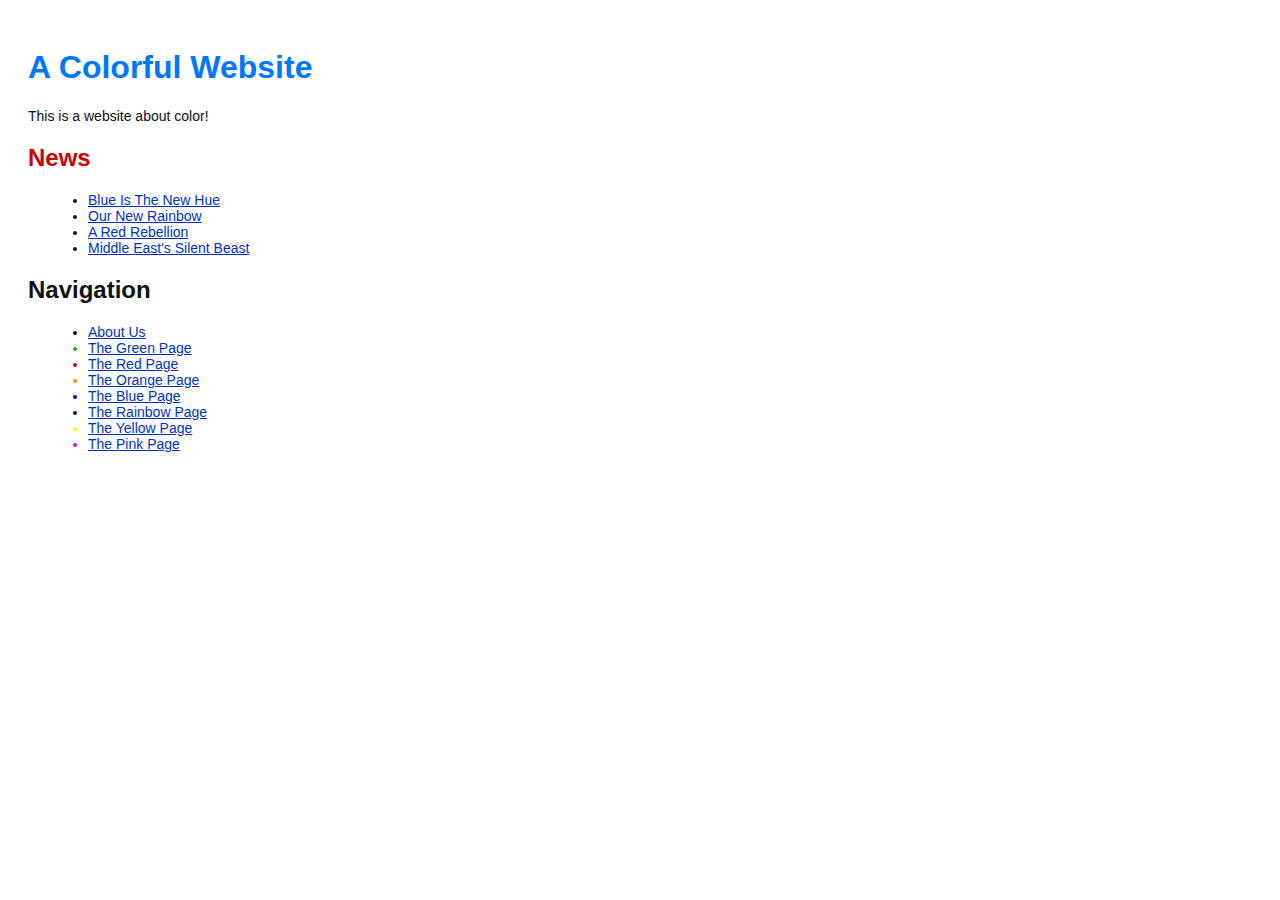
<file: index.html>
<!DOCTYPE html>
<html lang="en">
<head>
  <title>A Colorful Website</title>
  <link rel="stylesheet" href="style.css" />
  <meta charset="utf-8" />
</head>
<body>
  <h1 style="color: #07F">A Colorful Website</h1>
  <p>This is a website about color!</p>    
  
  <h2 style="color: #C00">News</h2>
  <ul>
    <li><a href="news-1.html">Blue Is The New Hue</a></li>
    <li><a href="rainbow.html">Our New Rainbow</a></li>
    <li><a href="news-2.html">A Red Rebellion</a></li>
    <li><a href="news-3.html">Middle East's Silent Beast</a></li>
  </ul>
  <h2>Navigation</h2>
<ul>
  <li>
    <a href="about/index.html">About Us</a>
  </li>
  <li style="color: #0C0">
    <a href="green.html">The Green Page</a>
  </li>
  <li style="color: #C00">
    <a href="red.html">The Red Page</a>
  </li>
  <li style="color: #F90">
    <a href="orange.html">The Orange Page</a>
  </li>
  <li style="color: #00F">
    <a href="blue.html">The Blue Page</a>
  </li>
  <li>
    <a href="rainbow.html">The Rainbow Page</a>
  </li>
  <li style="color: #FF0">
    <a href="yellow.html">The Yellow Page</a>
  </li>
  <li style="color: #F0F">
      <a href="pink.html">The Pink Page</a>
  </li>
</ul>
</body>
</html>
</file>
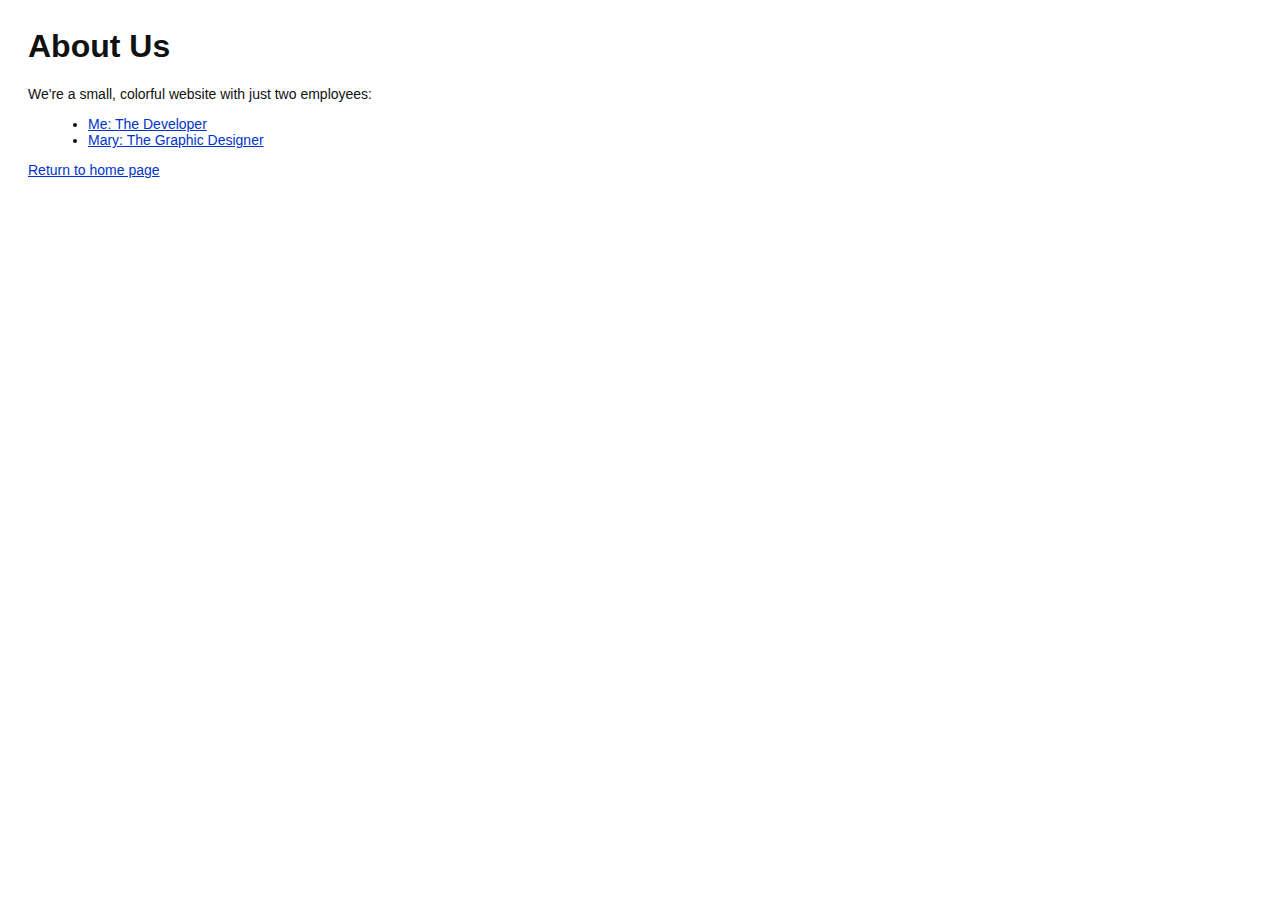
<file: about/index.html>
<html lang="en">
<head>
  <title>About Us</title>
  <link rel="stylesheet" href="../style.css" />
  <meta charset="utf-8" />
</head>
<body>
  <h1>About Us</h1>
  <p>We're a small, colorful website with just two employees:</p>

  <ul>
    <li><a href="me.html">Me: The Developer</a></li>
    <li><a href="mary.html">Mary: The Graphic Designer</a></li>
  </ul>
    
  <p><a href="../index.html">Return to home page</a></p>
</body>
</html>
</file>
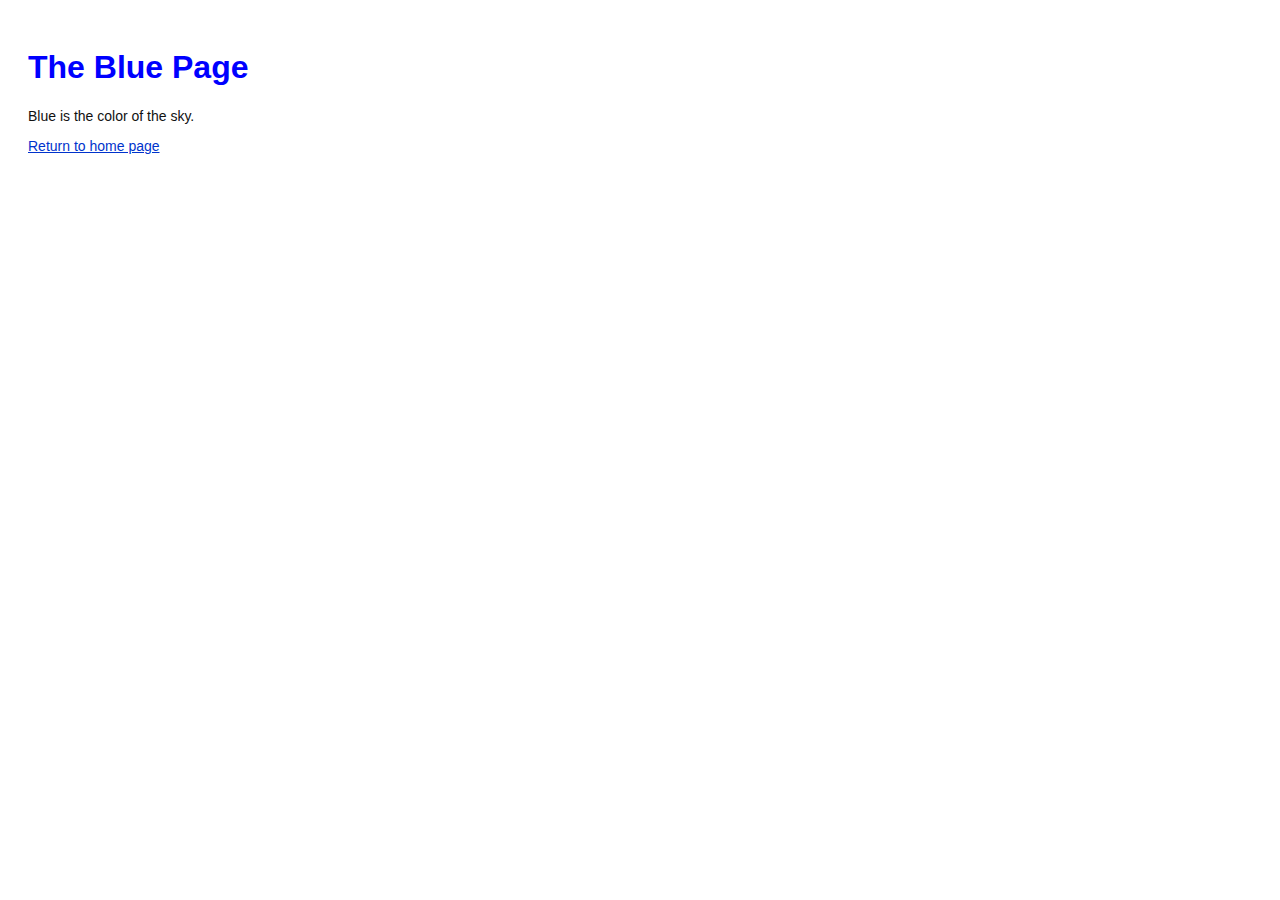
<file: blue.html>
<!DOCTYPE html>
<html lang="en">
<head>
  <title>The Blue Page</title>
  <link rel="stylesheet" href="style.css" />
  <meta charset="utf-8" />
</head>
<body>
  <h1 style="color: #00F">The Blue Page</h1>
  <p>Blue is the color of the sky.</p>
  <p><a href="index.html">Return to home page</a></p>
</body>
</html>
</file>
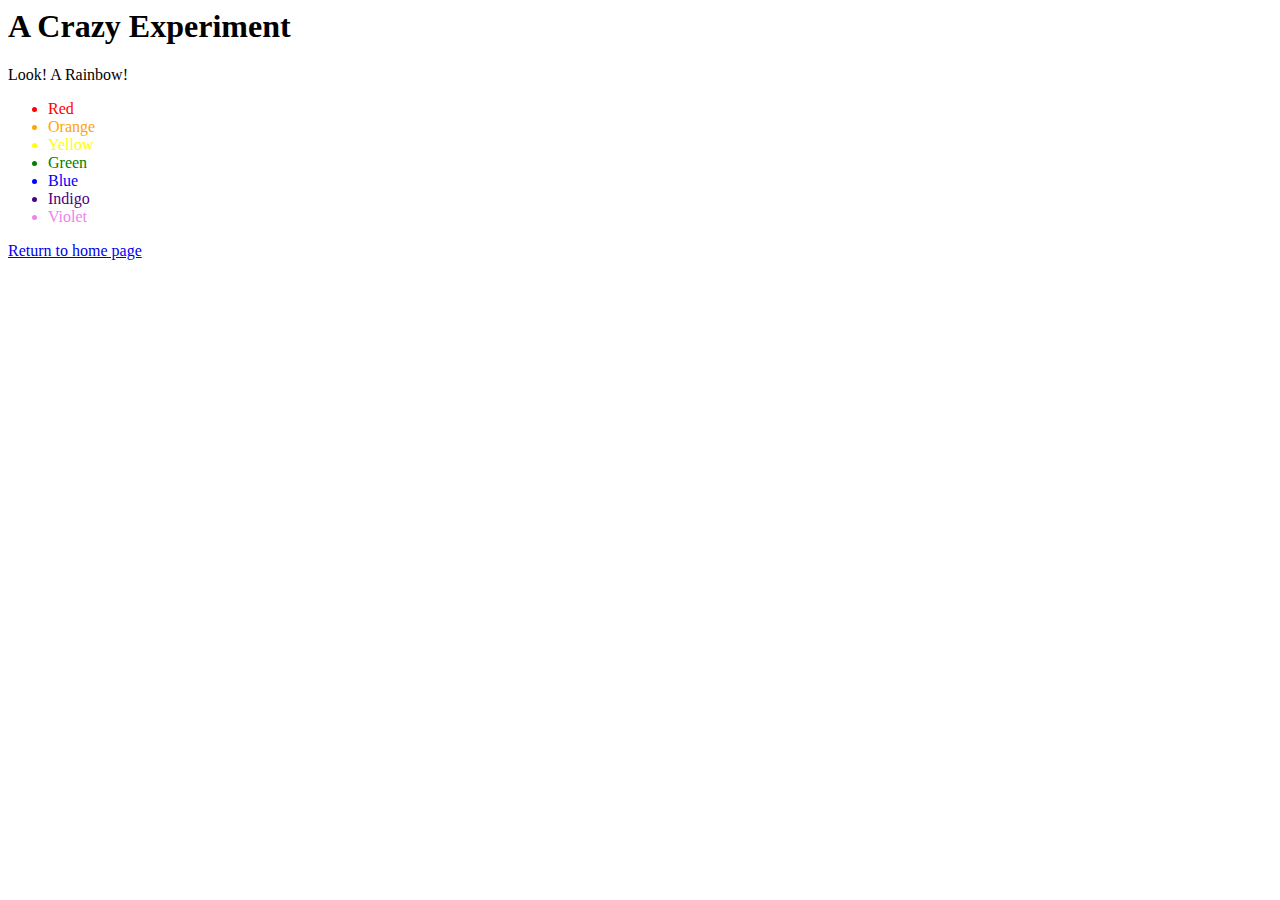
<file: crazy.html>
<html lang="en">
<head>
  <title>A Crazy Experiment</title>
  <meta charset="utf-8" />
</head>
<body>
  <h1>A Crazy Experiment</h1>
  <p>Look! A Rainbow!</p>

  <ul>
    <li style="color: red">Red</li>
    <li style="color: orange">Orange</li>
    <li style="color: yellow">Yellow</li>
    <li style="color: green">Green</li>
    <li style="color: blue">Blue</li>
    <li style="color: indigo">Indigo</li>
    <li style="color: violet">Violet</li>
  </ul>
    
  <p><a href="index.html">Return to home page</a></p>
</body>
</html>
</file>
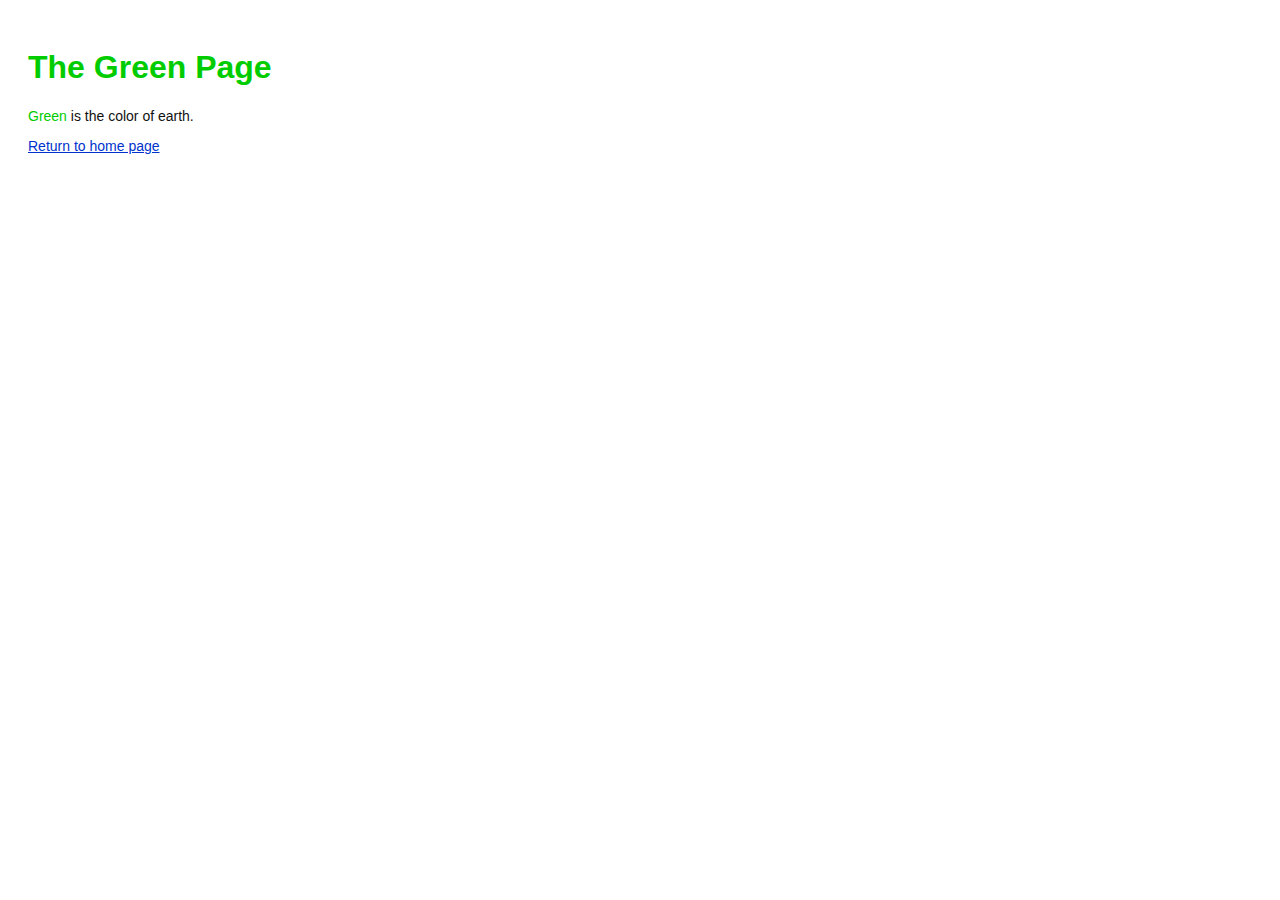
<file: green.html>
<!DOCTYPE html>
<html lang="en">
<head>
  <title>The Green Page</title>
  <link rel="stylesheet" href="style.css" />
  <meta charset="utf-8" />
</head>
<body>
  <h1 style="color: #0C0">The Green Page</h1>
  <p><span style="color: #0C0">Green</span> is the color of earth.</p>
    
  <p><a href="index.html">Return to home page</a></p>
</body>
</html>
</file>
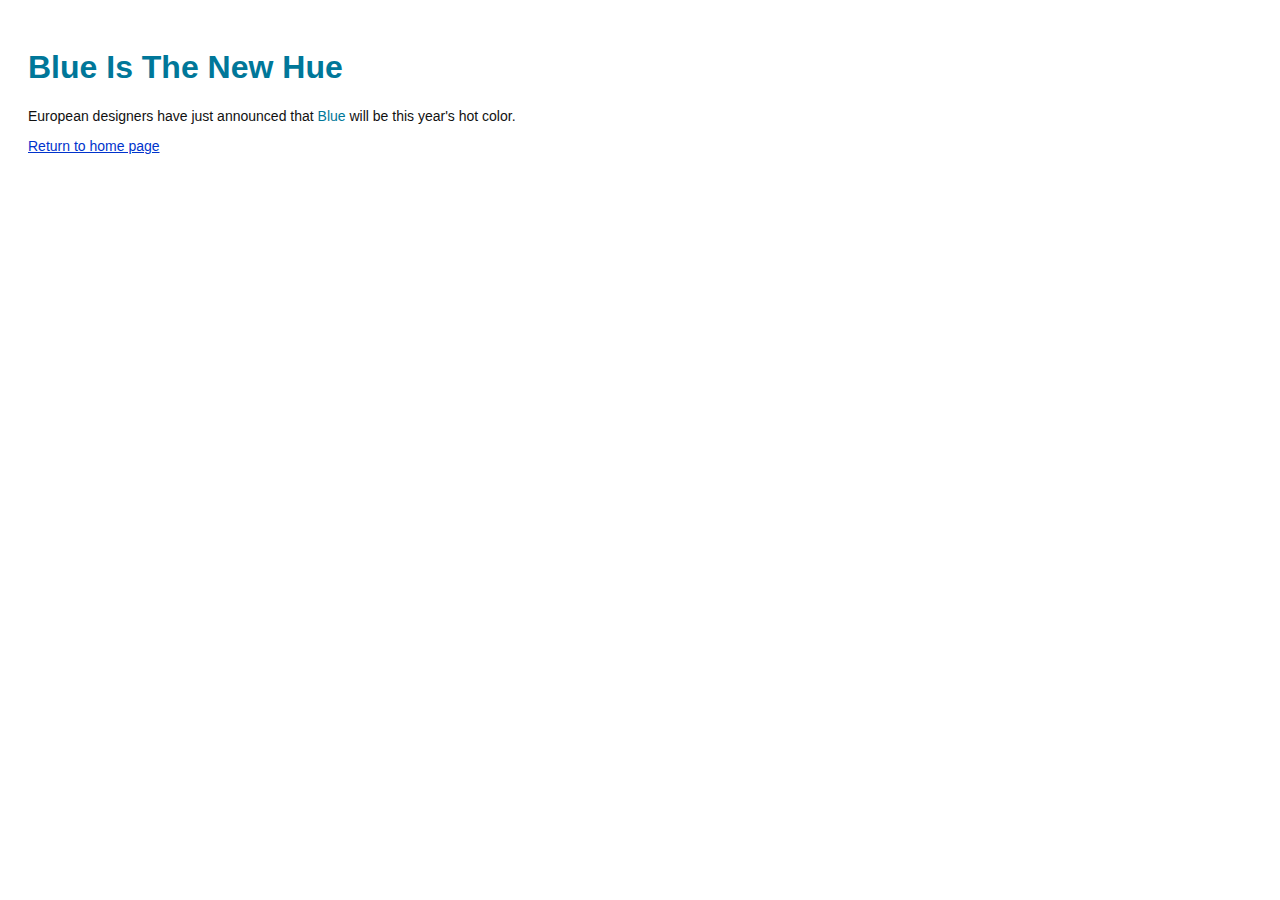
<file: news-1.html>
<!DOCTYPE html>
<html lang="en">
<head>
  <title>Blue Is The New Hue</title>
  <link rel="stylesheet" href="style.css" />
  <meta charset="utf-8" />
</head>
<body>
  <h1 style="color: #079">Blue Is The New Hue</h1>
  <p>European designers have just announced that
  <span style="color: #079">Blue</span> will be this year's
  hot color.</p>
    
  <p><a href="index.html">Return to home page</a></p>
</body>
</file>
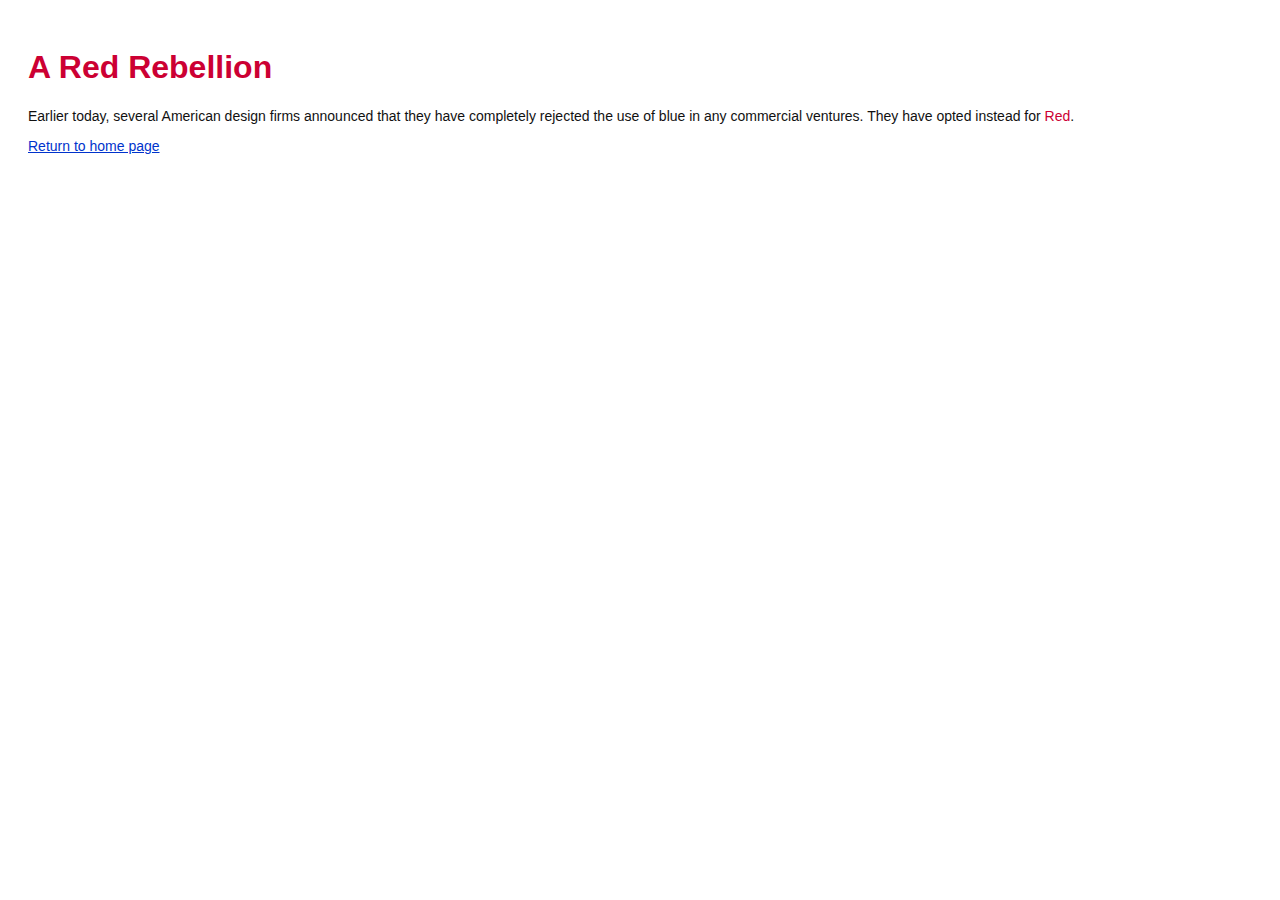
<file: news-2.html>
<!DOCTYPE html>
<html lang="en">
<head>
  <title>A Red Rebellion</title>
  <link rel="stylesheet" href="style.css" />
  <meta charset="utf-8" />
</head>
<body>
  <h1 style="color: #C03">A Red Rebellion</h1>
    
  <p>Earlier today, several American design firms
  announced that they have completely rejected the use
  of blue in any commercial ventures. They have
  opted instead for <span style="color: #C03">Red</span>.</p>
    
  <p><a href="index.html">Return to home page</a></p>
</body>
</html>
</file>
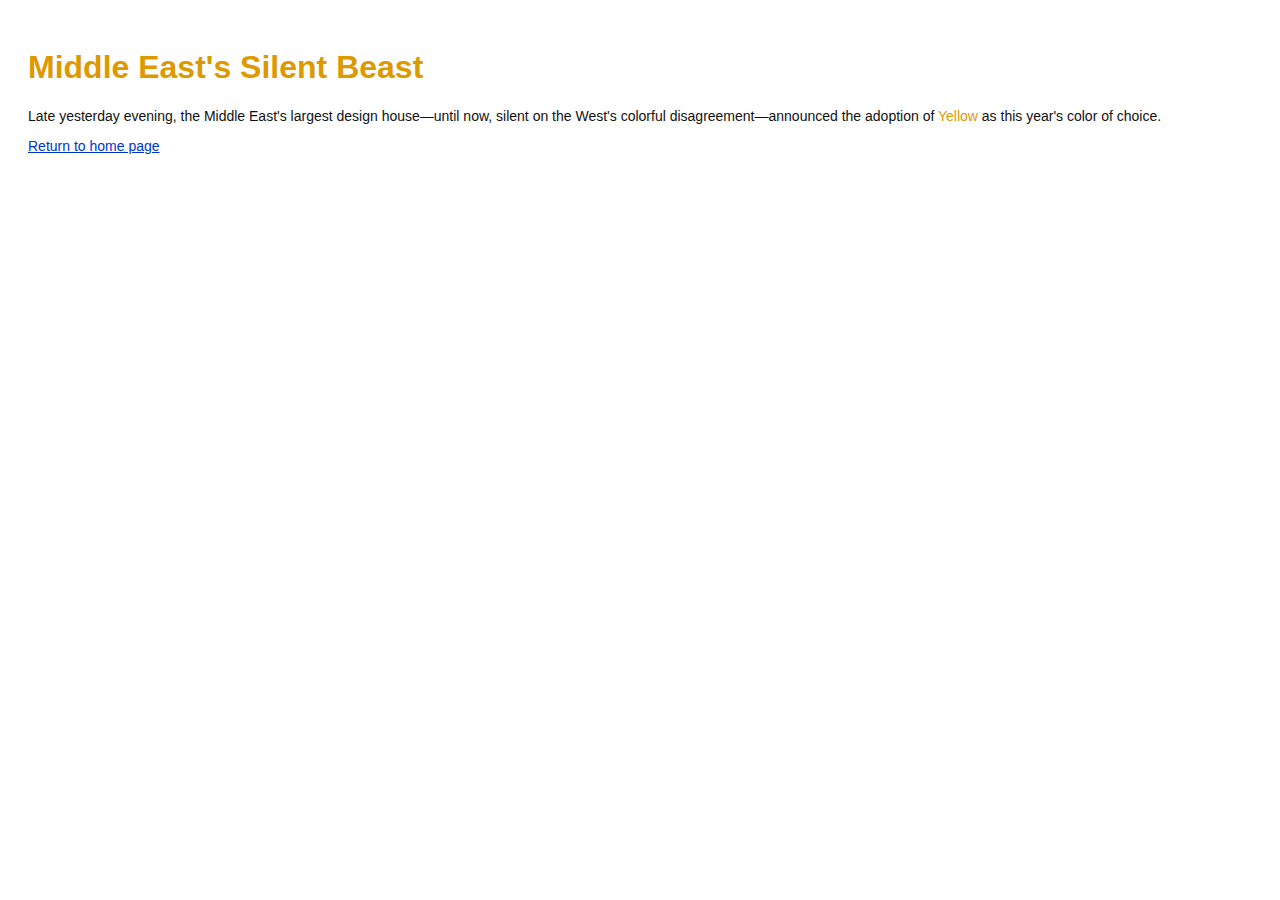
<file: news-3.html>
<!DOCTYPE html>
<html lang="en">
<head>
  <title>Middle East's Silent Beast</title>
  <link rel="stylesheet" href="style.css" />
  <meta charset="utf-8" />
</head>
<body>
  <h1 style="color: #D90">Middle East's Silent Beast</h1>
  <p>Late yesterday evening, the Middle East's largest
  design house&mdash;until now, silent on the West's colorful
  disagreement&mdash;announced the adoption of
  <span style="color: #D90">Yellow</span> as this year's
  color of choice.</p>
    
  <p><a href="index.html">Return to home page</a></p>
</body>
</html>
</file>
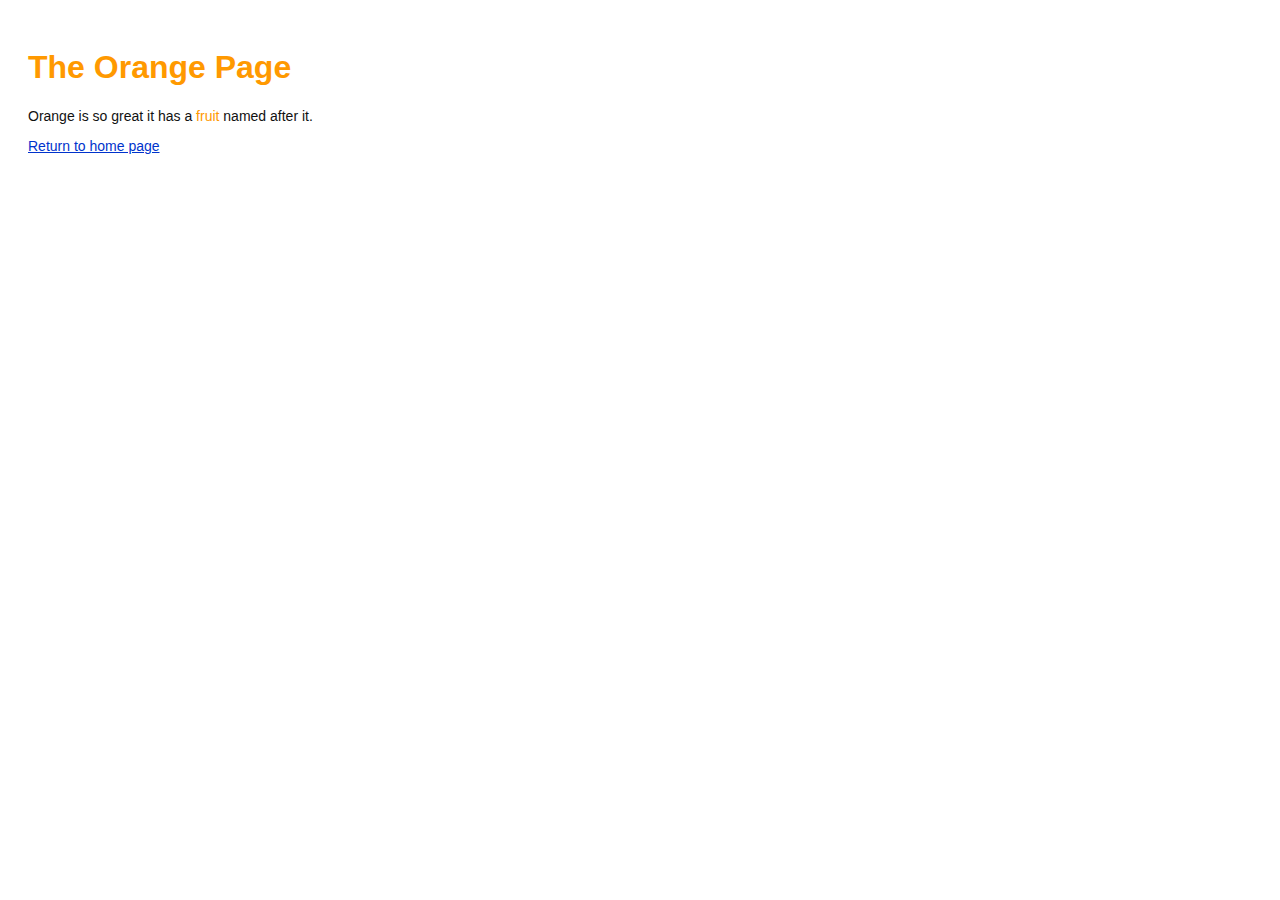
<file: orange.html>
<!DOCTYPE html>
<html lang="en">
<head>
  <title>The Orange Page</title>
  <link rel="stylesheet" href="style.css" />
  <meta charset="utf-8" />
</head>
<body>
  <h1 style="color: #F90">The Orange Page</h1>
  <p>Orange is so great it has a
  <span style="color: #F90">fruit</span> named after it.</p>
  <p><a href="index.html">Return to home page</a></p>
</body>
</html>
</file>
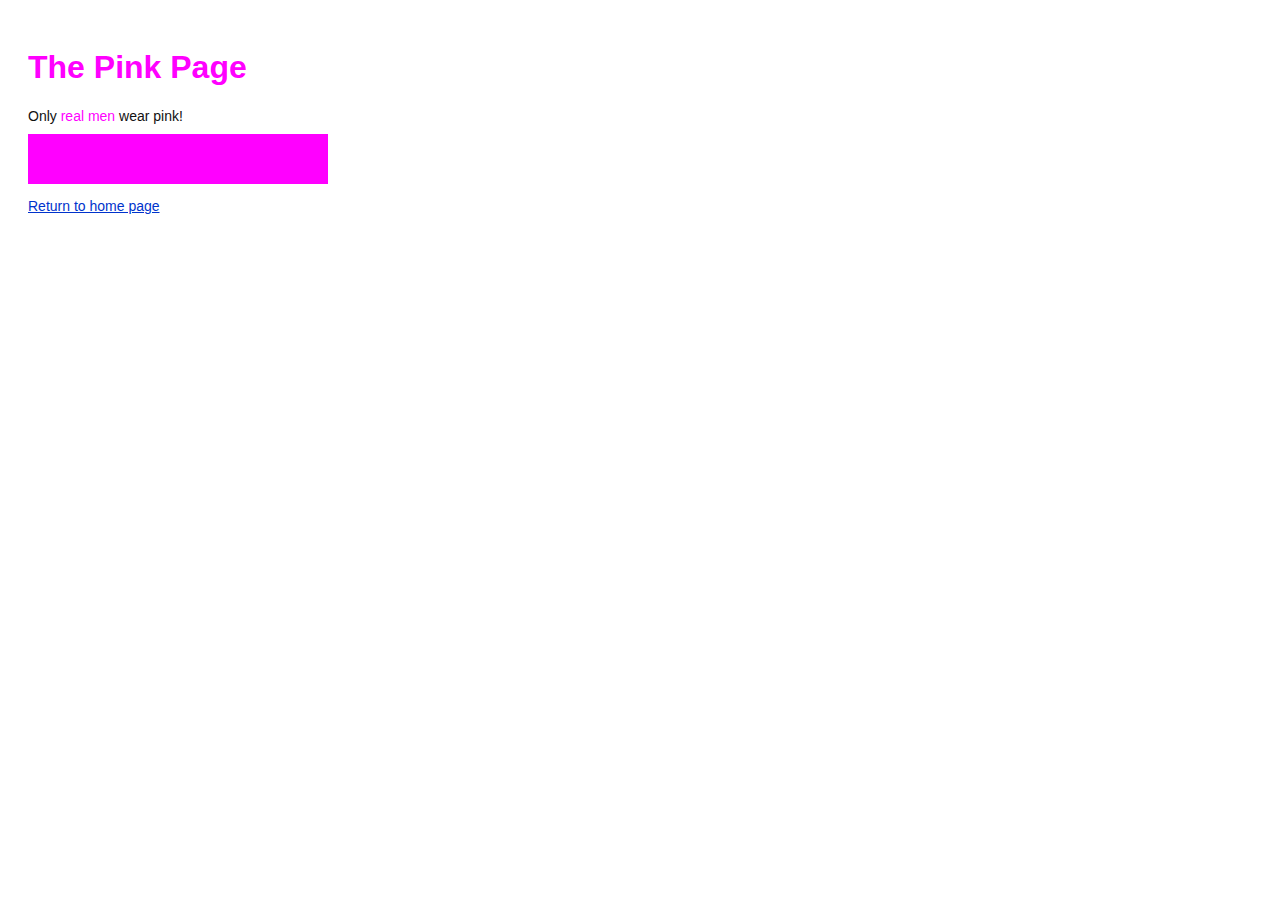
<file: pink.html>
<!DOCTYPE html>
<html lang="en">
<head>
  <title>The Pink Page</title>
  <link rel="stylesheet" href="style.css" />
  <meta charset="utf-8" />
  <style>
    div {
      width: 300px;
      height: 50px;
    }
  </style>
</head>
<body>
  <h1 style="color: #F0F">The Pink Page</h1>
  <p>Only <span style="color: #F0F">real men</span> wear pink!</p>
  <div style="background-color: #F0F"></div>
  <p><a href="index.html">Return to home page</a></p>
</body>
</html>
</file>
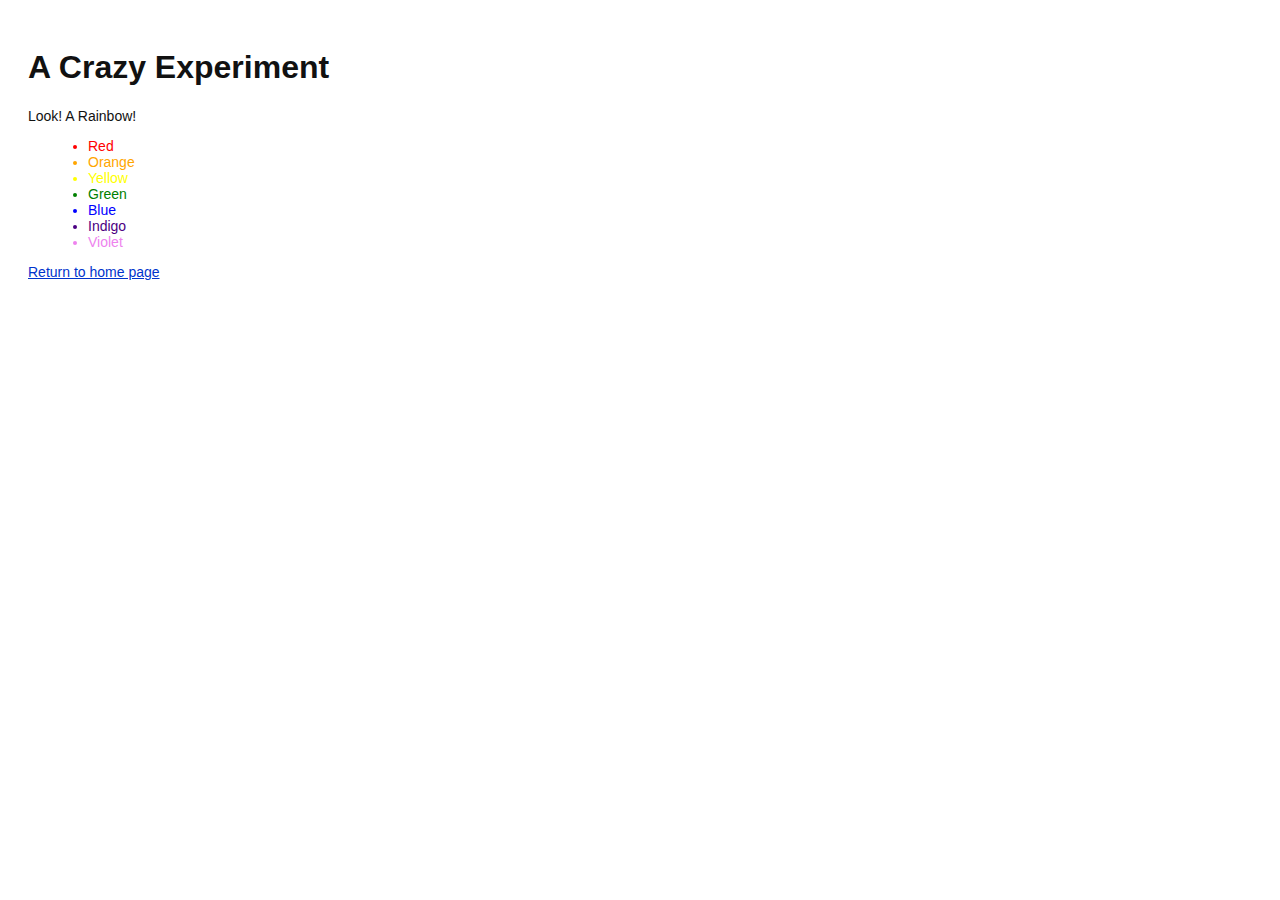
<file: rainbow.html>
<!DOCTYPE html>
<html lang="en">
<head>
  <title>A Crazy Experiment</title>
  <link rel="stylesheet" href="style.css" />
  <meta charset="utf-8" />
</head>
<body>
  <h1>A Crazy Experiment</h1>
  <p>Look! A Rainbow!</p>

  <ul>
    <li style="color: red">Red</li>
    <li style="color: orange">Orange</li>
    <li style="color: yellow">Yellow</li>
    <li style="color: green">Green</li>
    <li style="color: blue">Blue</li>
    <li style="color: indigo">Indigo</li>
    <li style="color: violet">Violet</li>
  </ul>
    
  <p><a href="index.html">Return to home page</a></p>
</body>
</html>
</file>
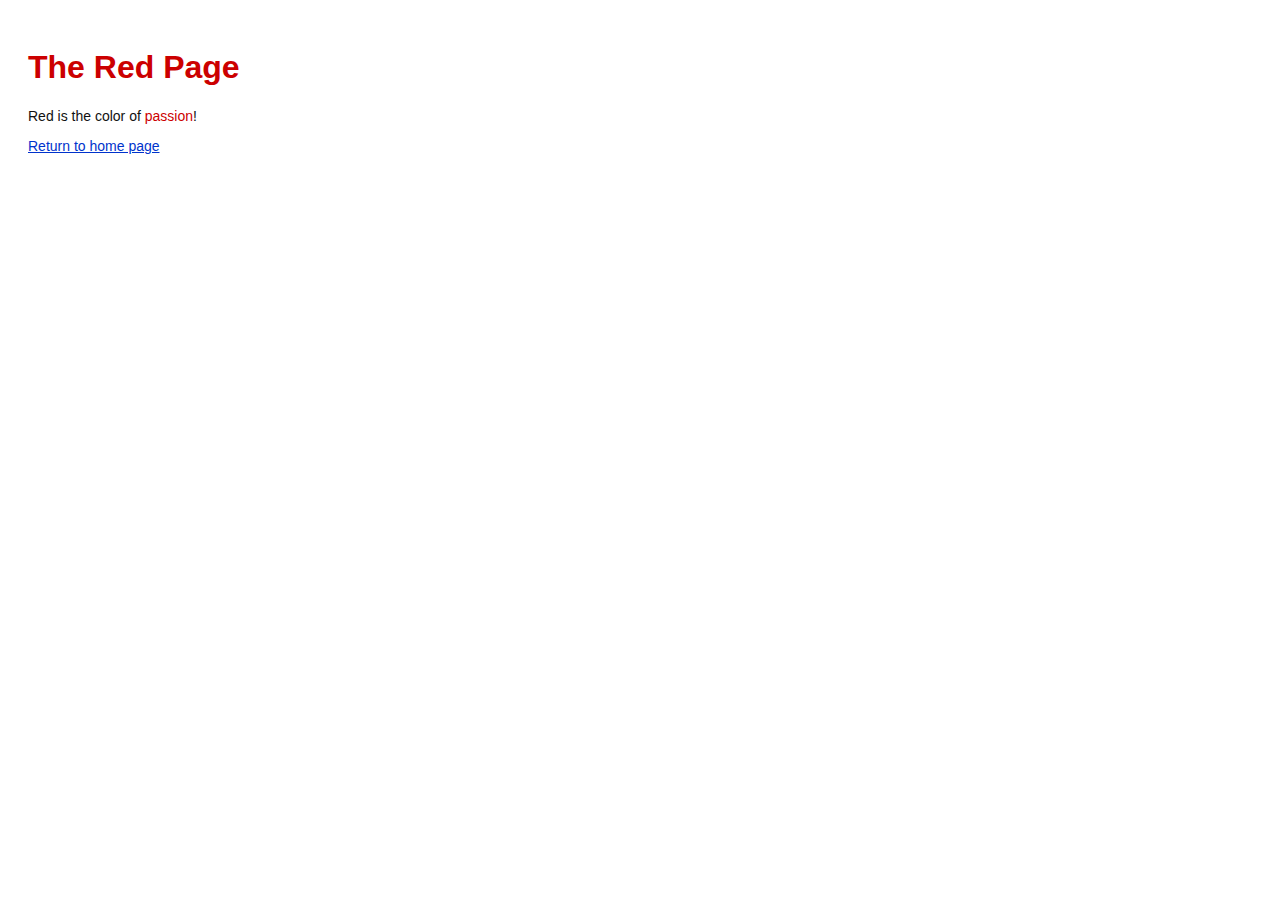
<file: red.html>
<!DOCTYPE html>
<html lang="en">
<head>
  <title>The Red Page</title>
  <link rel="stylesheet" href="style.css" />
  <meta charset="utf-8" />
</head>
<body>
  <h1 style="color: #C00">The Red Page</h1>
  <p>Red is the color of <span style="color: #C00">passion</span>!</p>
    
  <p><a href="index.html">Return to home page</a></p>
</body>
</html>
</file>
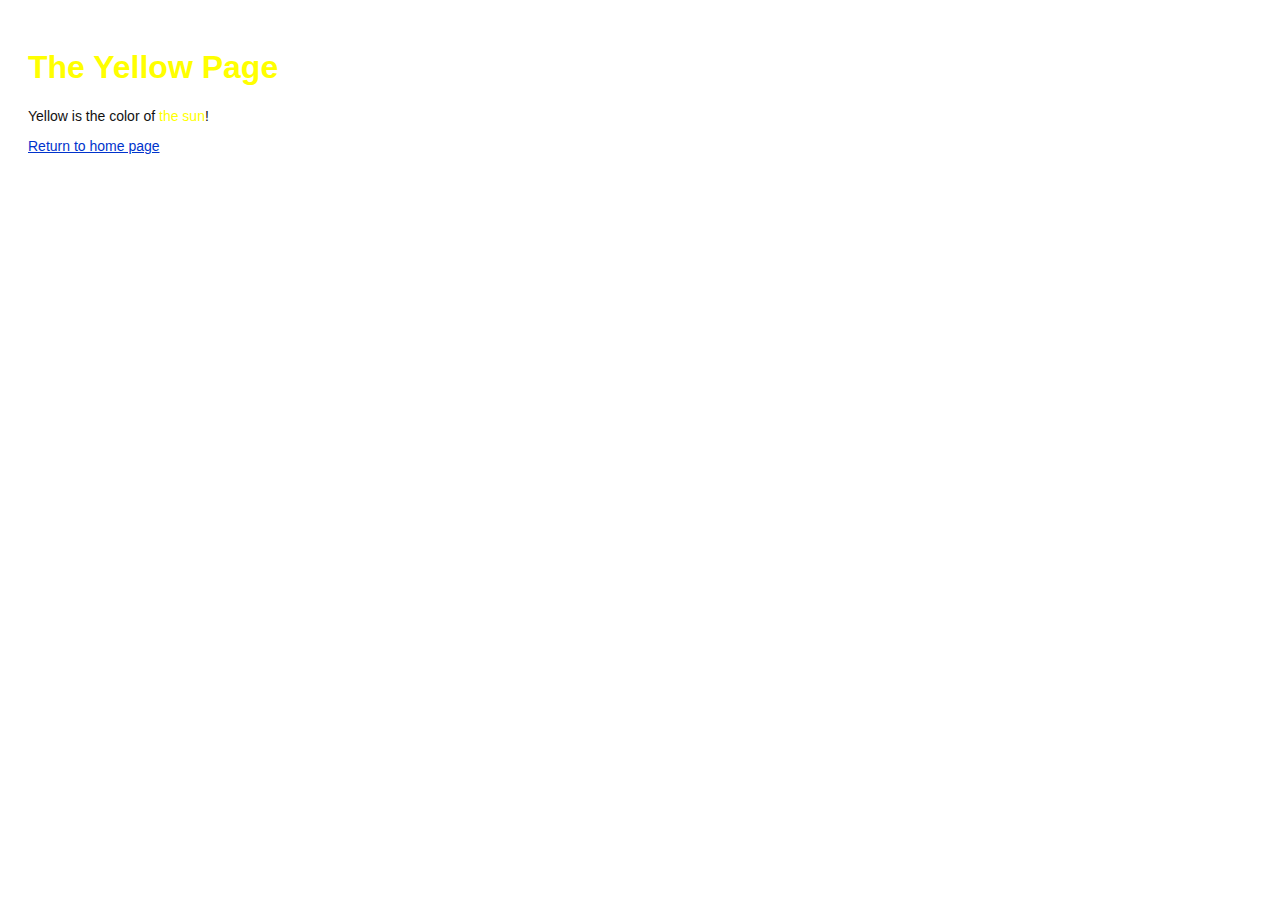
<file: yellow.html>
<!DOCTYPE html>
<html lang="en">
<head>
  <title>The Yellow Page</title>
  <link rel="stylesheet" href="style.css" />
  <meta charset="utf-8" />
</head>
<body>
  <h1 style="color: #FF0">The Yellow Page</h1>
  <p>Yellow is the color of <span style="color: #FF0">the sun</span>!</p>
    
  <p><a href="index.html">Return to home page</a></p>
</body>
</html>
</file>
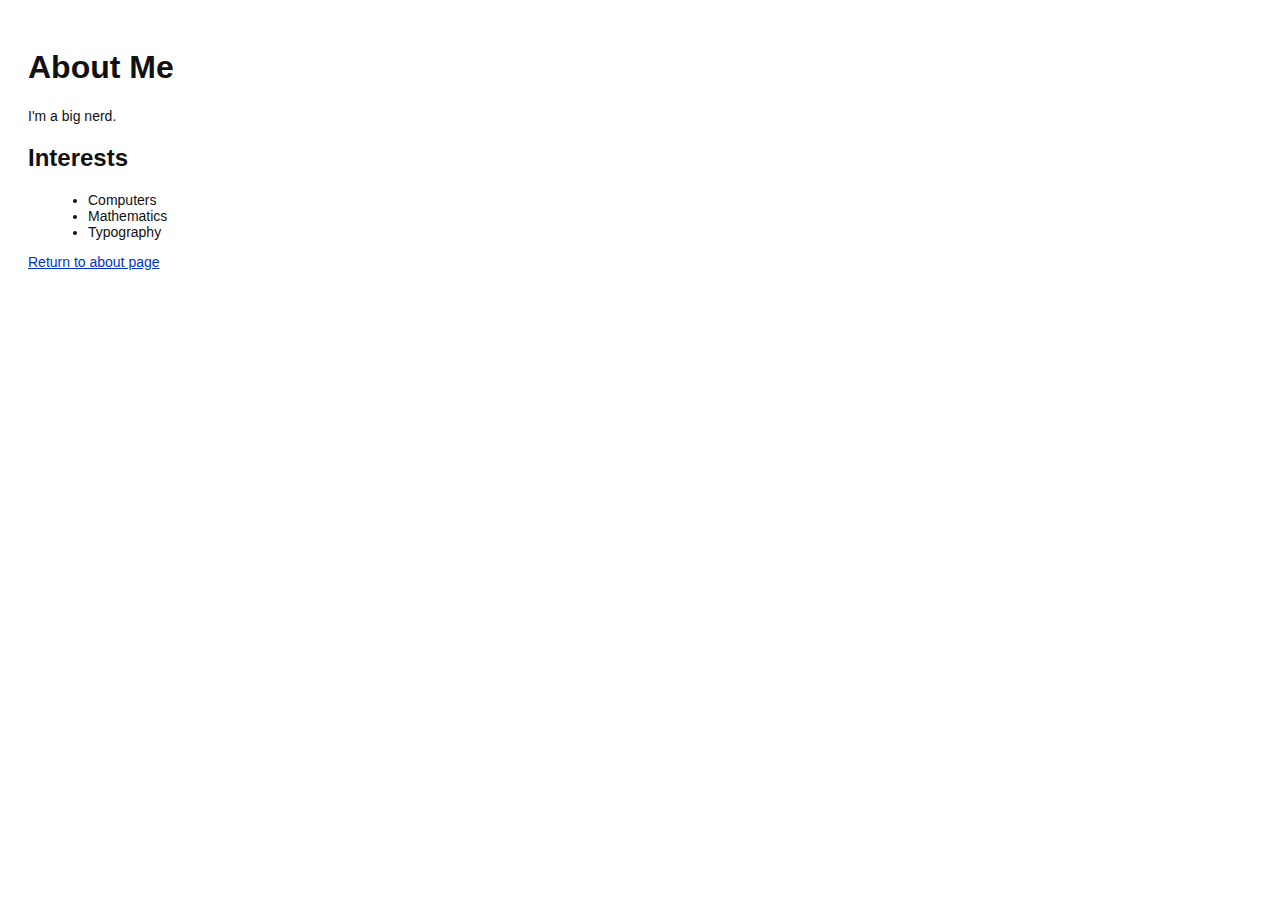
<file: about/me.html>
<!DOCTYPE html>
<html lang="en">
<head>
  <title>About Me</title>
  <link rel="stylesheet" href="../style.css" />
  <meta charset="utf-8" />
</head>
<body>
  <h1>About Me</h1>
  <p>I'm a big nerd.</p>

  <h2>Interests</h2>
  <ul>
    <li>Computers</li>
    <li>Mathematics</li>
    <li>Typography</li>
  </ul>

  <p><a href="index.html">Return to about page</a></p>
</body>
</html>
</file>
<file: style.css>
body {
  padding: 20px;
  font-family: Verdana, Arial, Helvetica, sans-serif;
  font-size: 14px;
  color: #111;
}

p, ul {
  margin-bottom: 10px;
}

ul {
  margin-left: 20px;
}

h1 {
  font-size: 32px;
}

h2 {
  font-size: 24px;
}

a:link, a:visited {
  color: #03C;
}

h3 {
    font-size: 18px;
    margin-left: 20px;
}
</file>
